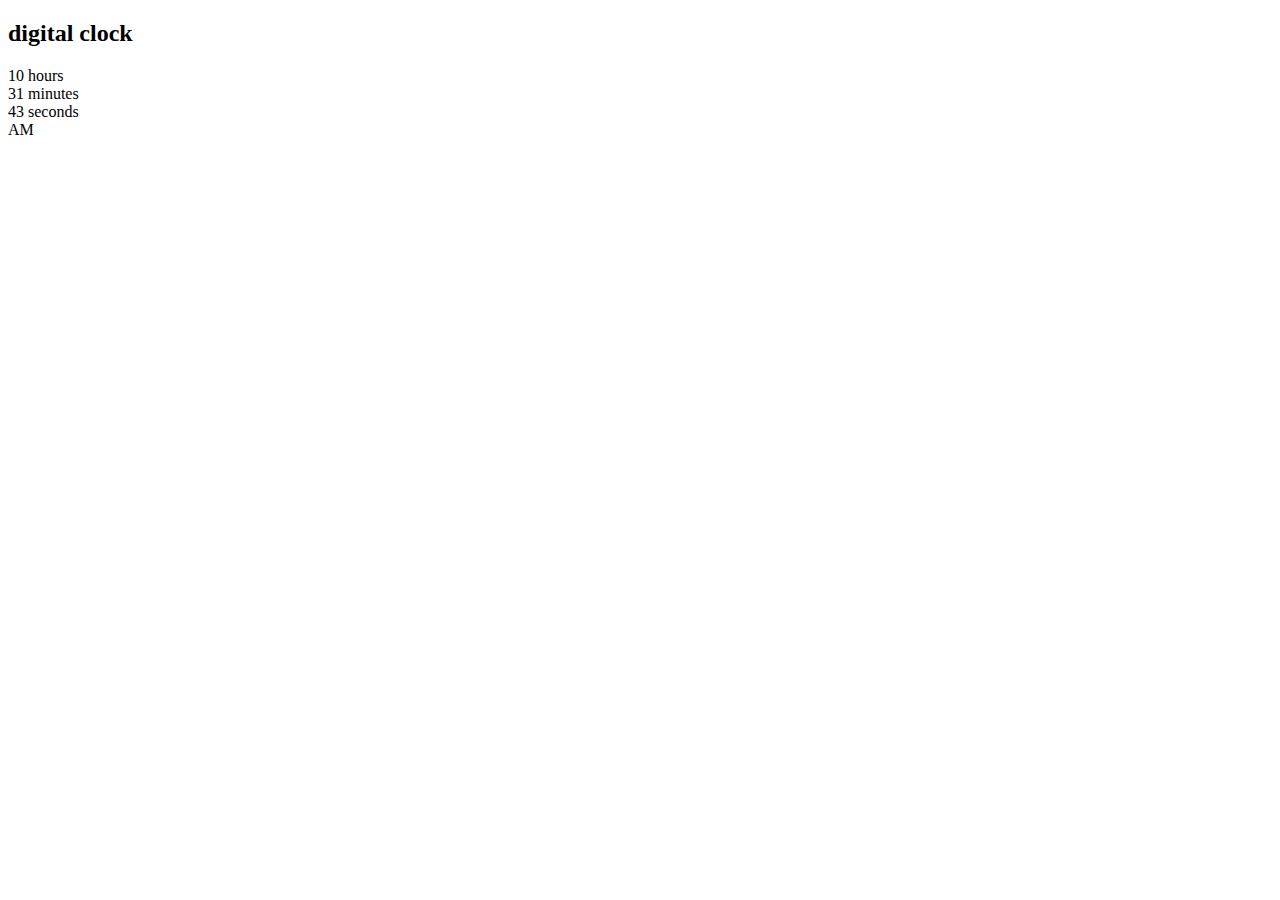
<file: javascript/clock/index.html>
<!DOCTYPE html>
<html lang="en">
<head>
    <meta charset="UTF-8">
    <meta http-equiv="X-UA-Compatible" content="IE=edge">
    <meta name="viewport" content="width=device-width, initial-scale=1.0">
    <title>Digital clock</title>
</head>
<body>
    <h2>digital clock</h2>
    <div class="clock">
        <div>
         <span id="hour">00</span>
         <span class="text">hours</span>
        </div>
        <div>
          <span id="minutes">00</span>
          <span class="text">minutes</span>
        </div>
        <div>
          <span id="seconds">00</span>
          <span class="text">seconds</span>
        </div>
        <div>
          <span id="ampm">AM</span>
        </div>
    </div>
    <script src="script1.js"></script> 
</body>
</html>
</file>
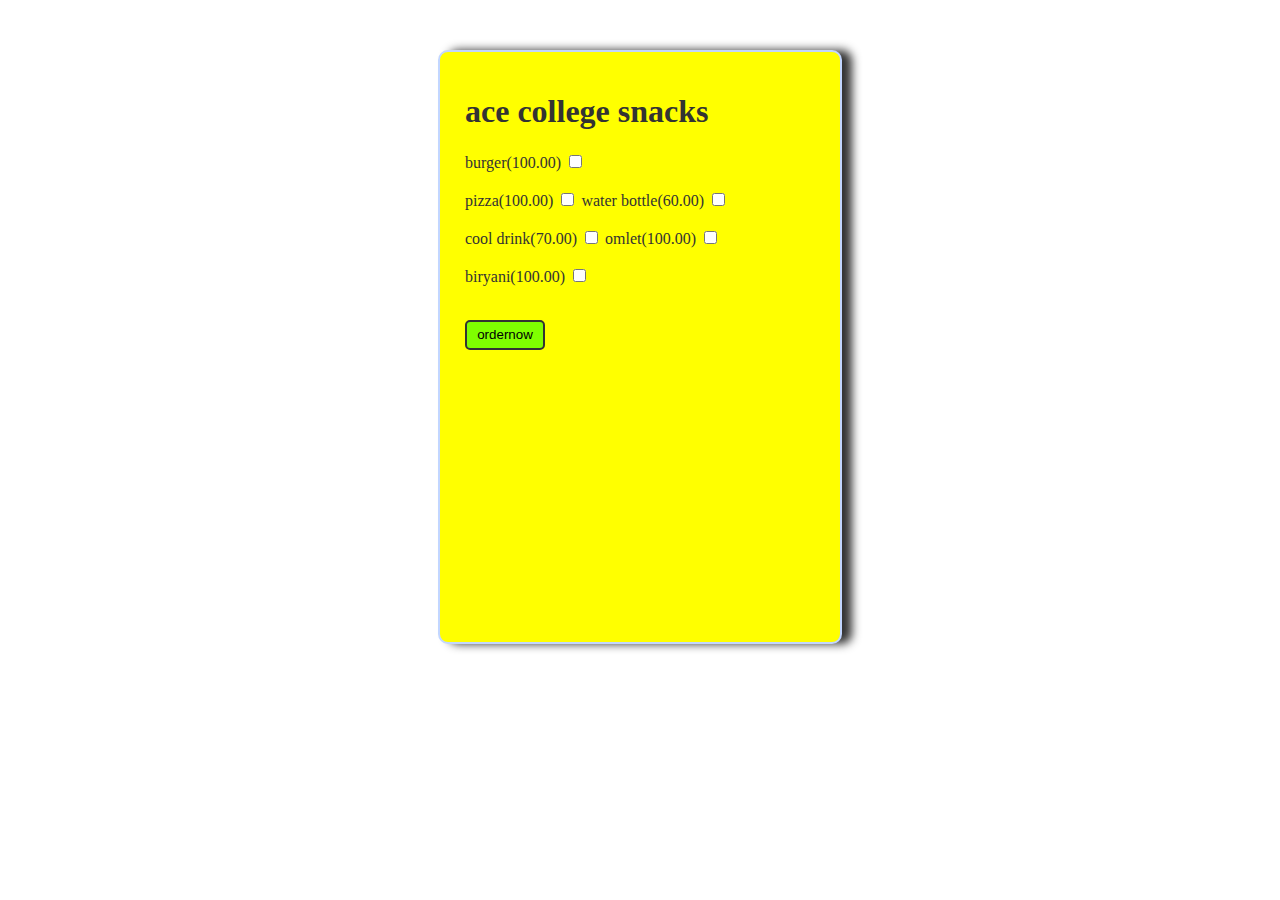
<file: javascript/prop/index.html>
<!DOCTYPE html>
<html lang="en">
<head>
    <meta charset="UTF-8">
    <meta http-equiv="X-UA-Compatible" content="IE=edge">
    <meta name="viewport" content="width=device-width, initial-scale=1.0">
    <title>ace canteen</title>
    <link rel="stylesheet" href="style.css"/>
</head>
<body>
    <form class="container1">
        <script src="script.js"></script>
        <h1>ace  college snacks</h1>
        <label for="item1" class="container">burger(100.00)
            <input type="checkbox"id="item1" value="45">
            <span class="checkmark"></span>

        </label><br><br>
        <label for="item2" class="container">pizza(100.00)
            <input type="checkbox"id="item2" value="100">
            <span class="checkmark"></span>
            
        </label>
        <label for="item3" class="container">water bottle(60.00)
            <input type="checkbox"id="item1" value="60">
            <span class="checkmark"></span>
            
        </label><br><br>
        <label for="item4" class="container">cool drink(70.00)
            <input type="checkbox"id="item4" value="70">
            <span class="checkmark"></span>
            
        </label>
        <label for="item5" class="container">omlet(100.00)
            <input type="checkbox"id="item5" value="45">
            <span class="checkmark"></span>
            
        </label><br><br>
        <label for="item6" class="container">biryani(100.00)
            <input type="checkbox"id="item6" value="45">
            <span class="checkmark"></span>
            
        </label><br><br>
        <p id="total" class="personalinfo;"></p>
        <div class="buttonDiv">
            <input type="button" class="button"onclick="calcTotal()"value="ordernow"id="calcButton">
        </div>
    </form>
    
</body>
</html>
</file>
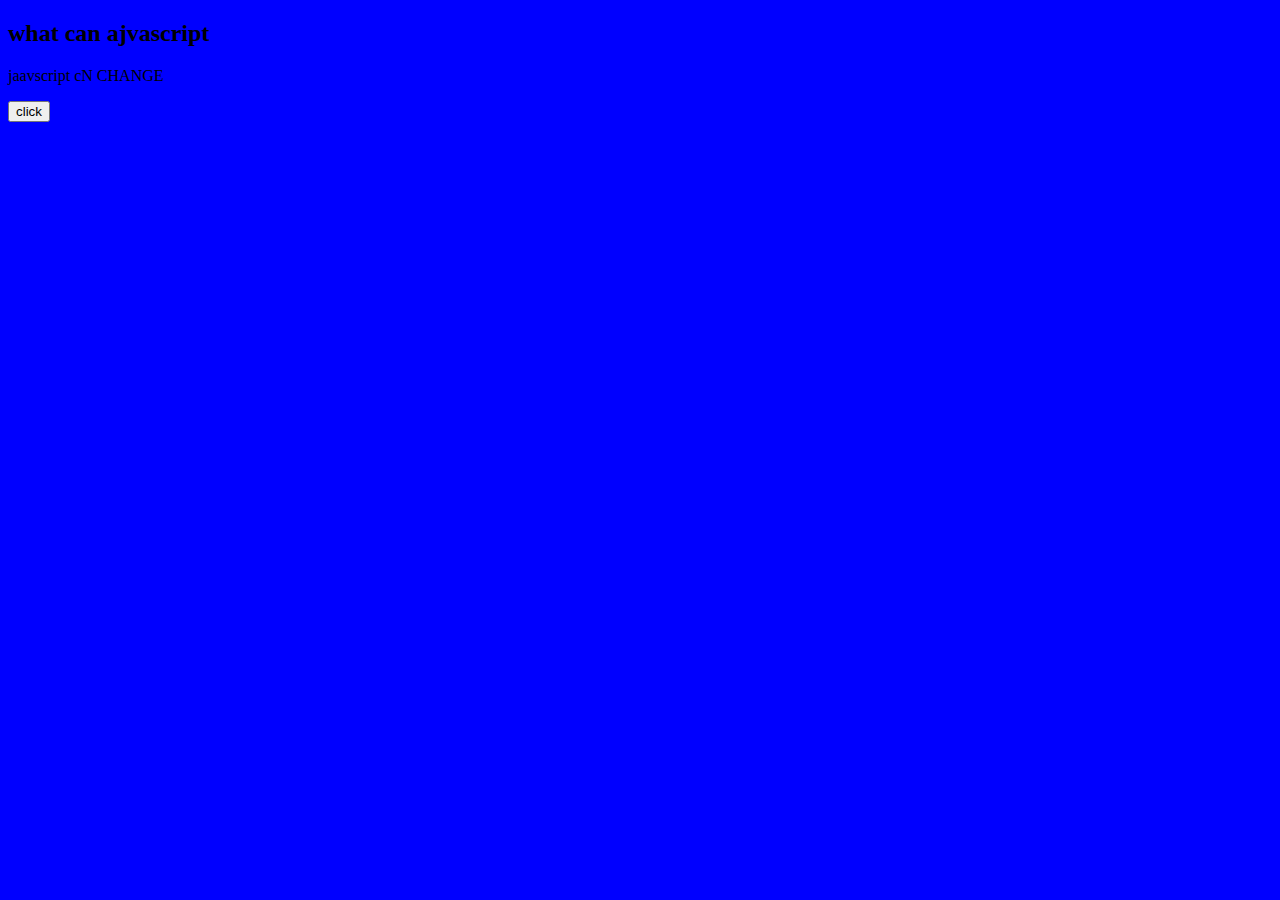
<file: javascript/demo.html>
<!doctype html>
<html>
<head>
<title>first js page</title>
</head>
<body style="background-color:blue;">
<h2>what can ajvascript</h2>
<p id="demo">jaavscript cN CHANGE</P>
<button type="button" onclick="document.getElementById('demo').innerHTML='welcome to javscript'">click</button>
</body>
</html>
</file>
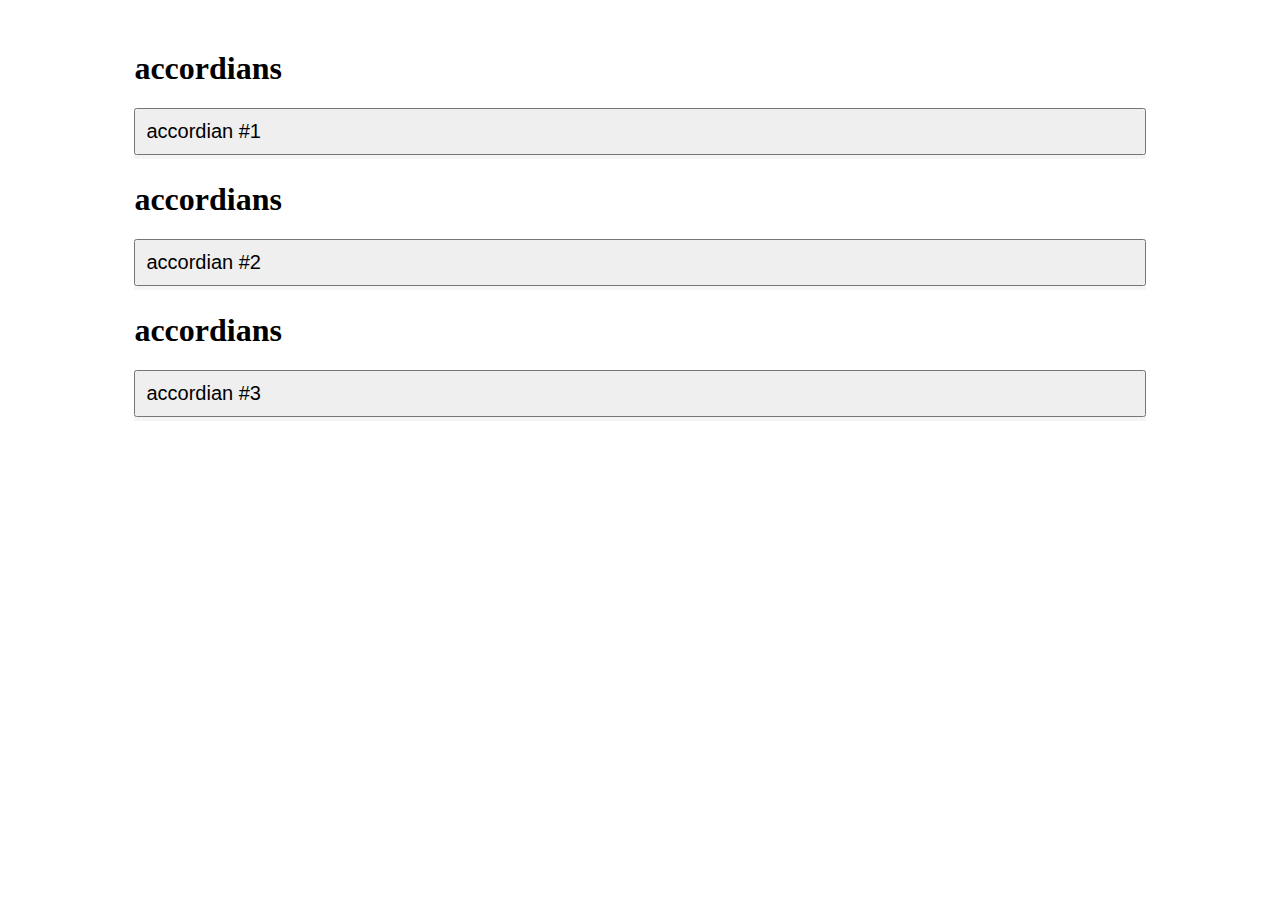
<file: javascript/accordian/kitkat.html>
<!DOCTYPE html>
<html lang="en">
<head>
    <meta charset="UTF-8">
    <meta http-equiv="X-UA-Compatible" content="IE=edge">
    <meta name="viewport" content="width=device-width, initial-scale=1.0">
    <title>Accordian</title>
    <link rel="stylesheet" href="dairymillk.css">
</head>
<body>
    <div class="container">
        <h1>accordians</h1>
        <button class="accordian">accordian #1</button>
        <div class="accordian-content">
            <p>
               accordians are useful when you toggele between hide
            </p>
            <p>
               accordians are useful when you toggele between hide
            </p>
            <p>
                accordians are useful when you toggele between hide
            </p>
        </div>
        <h1>accordians</h1>
        <button class="accordian">accordian #2</button>
        <div class="accordian-content">
            <p>
               accordians are useful when you toggele between hide
            </p>
            <p>
               accordians are useful when you toggele between hide
            </p>
            <p>
                accordians are useful when you toggele between hide
            </p>
        </div>
        <h1>accordians</h1>
        <button class="accordian">accordian #3</button>
        <div class="accordian-content">
            <p>
               accordians are useful when you toggele between hide
            </p>
            <p>
               accordians are useful when you toggele between hide
            </p>
            <p>
                accordians are useful when you toggele between hide
            </p>
        </div>
    </div>
    <script src="munch.js"></script>
    
    
    
    
</body>
</html>
</file>
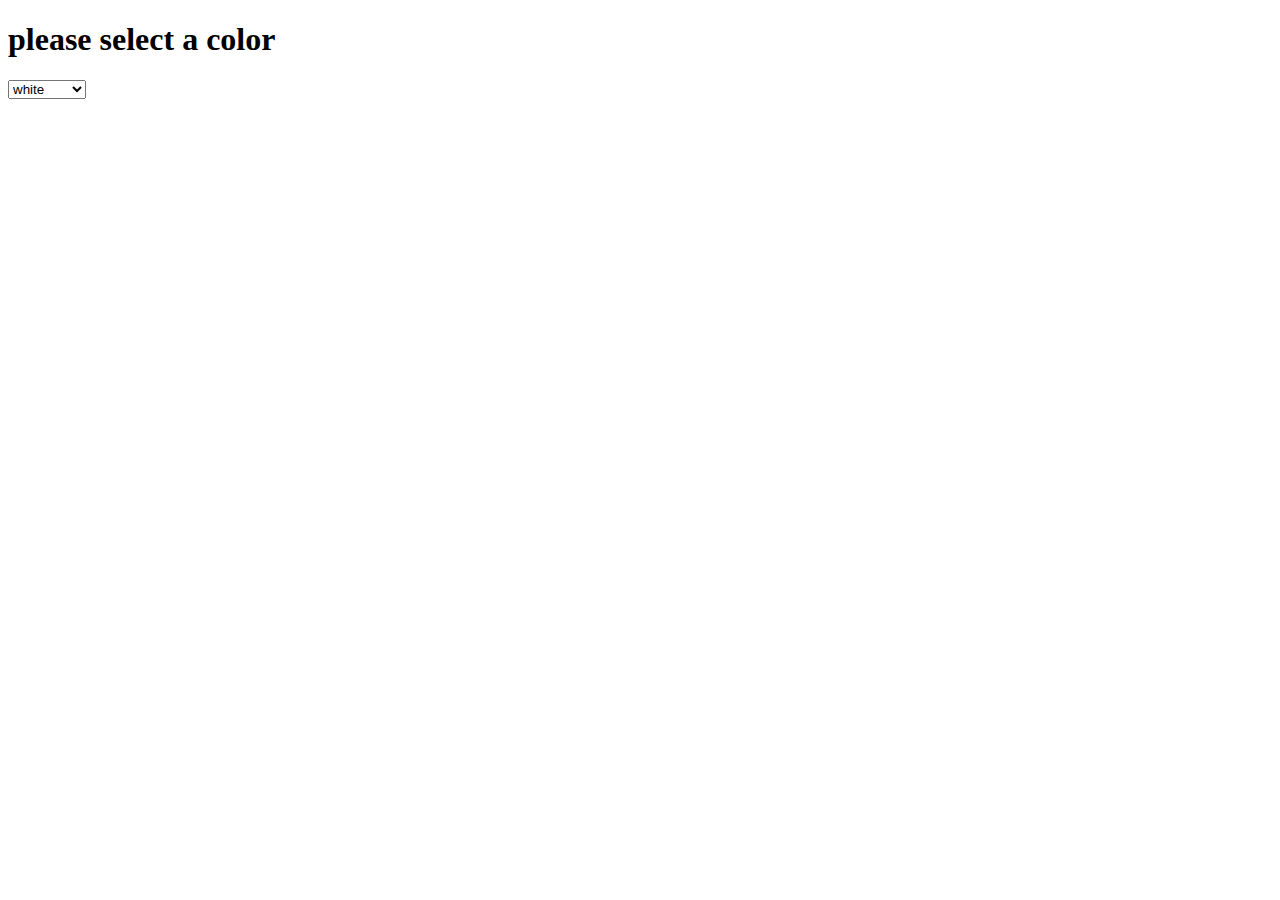
<file: javascript/color/select.html>
<!DOCTYPE html>
<html>
    <head>
    <title>colors</title>
    </head>
    <body>
        <form>
            <script src="js2.js"></script>
            <h1>please select a color</h1>
            <select id="selcolor" onchange="changeColor()">
            <option value="FFFFFF">white</option>
            <option value="#FFCC00">Orange</option>
            <option value="#FFFF00">YELLOW</option>
            <option value="#00FF00">green</option>
            <option value="#00FF00">red</option>
            <option value="#0000FF">blue</option>
            <option value="#663366">indigo</option>
            <option value="#FF00FF">violet</option>          
            </select>
        </form>
    </body>
</html>
</file>
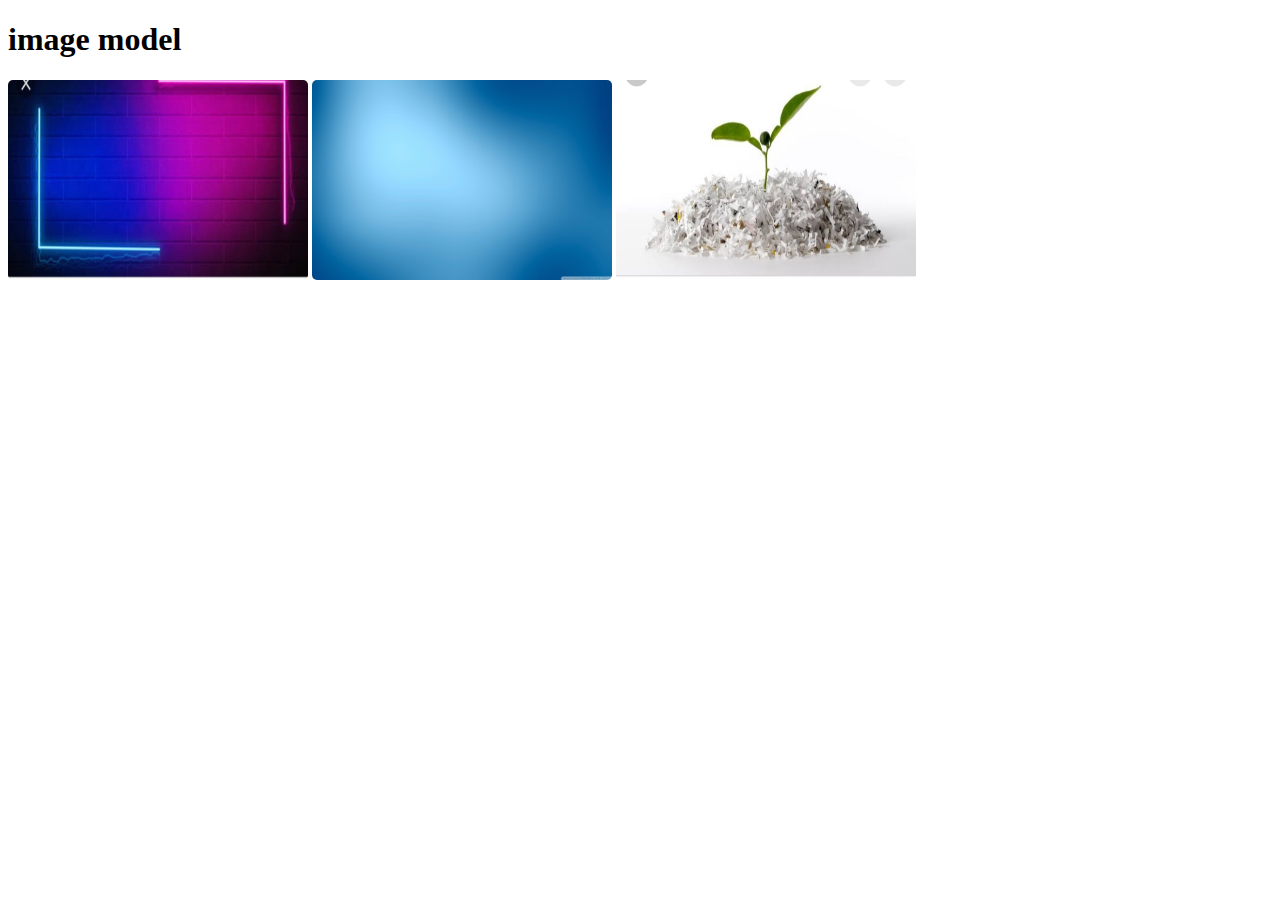
<file: javascript/new/model.html>
<!DOCTYPE html>
<html lang="en">
<head>
    <link rel="stylesheet" href="teddy.css">
</head>
<body>
    
    <h1>image model</h1>

    <img class="myimg" src="IMG-20220327-WA0022.jpg" width="300" height="200">
    <img class="myimg" src="IMG-20220328-WA0005.jpg" width="300" height="200">
    <img class="myimg" src="im12.jpg" width="300" height="200">

    <div id="my model" class="modal">
        <span class="close">&times;</span>
        <img class="modal-content" id="img01">
    </div>
    
</body>
<script src="panda.js"></script>
</html>
</file>
<file: javascript/prop/style.css>
.container1
{
    width:350px;
    height:550px;
    background-color:yellow;
    margin:50px auto 0;
    padding:20px 25px;
    border:2px solid #c2d6ff;
    color:#333;
    border-radius:10px;
    box-shadow:10px 0 10px;
}

#item1{
    background-color: aqua;
    color:white;
}
#item2{
    background-color: aqua;
    color:white;
}
#item3{
    background-color: aqua;
    color:azure;
}
#item4{
    background-color: aqua;
    color:azure;
}
#item5{
    background-color: aqua;
    color:azure;
}
#item6{
    background-color: aqua;
    color:azure;
}
#total{
    background-color: yellow;
    color:blue;

}
.button
{
    background-color: chartreuse;
    border:2px solid #333;
    border-radius: 5px;
    width: 80px;
    height:30px;
}
</file>
<file: javascript/accordian/dairymillk.css>
.container
{
    width:80%;
    margin:50px auto;
}
.accordian
{
    width:100%;
    text-align:left;
    padding:10px;
    font-size:20px;
}

.accordian-content
{
    height:0px;
    overflow:hidden;
    border:2px solid whitesmoke;
    transition: height 0.9s linear;                                                                                                                                                                                                                                                                                                                                                                                    
}
</file>
<file: javascript/new/teddy.css>
.myimg
{
    border-radius:5px;
}
.myimg:hover
{
    opacity: 0.7;
}
.modal
{
    display:none;
    z-index: index 999;;
    width:100%;
    height:100%;
    background-color:rgba(0,0,0,0.5);
    position:fixed;
    padding-top:150px;
    top:0;
    left:0;
}

.modal-content
{
    margin-left:100px ;
    width:80%;
    animation-name: Demo;
    animation-duration: 2s;
}

.close
{
    font-size:40px;
    font-weight: bold;
    position:absolute;
    top:10px;
    right:10px;
    color:#FFF;

}

.close
{
    cursor: pointer;

}

@keyframes Demo
{
    from
{
     transform:scale(0);
}
      to
{
     transform: scale(1);
}
}
</file>
